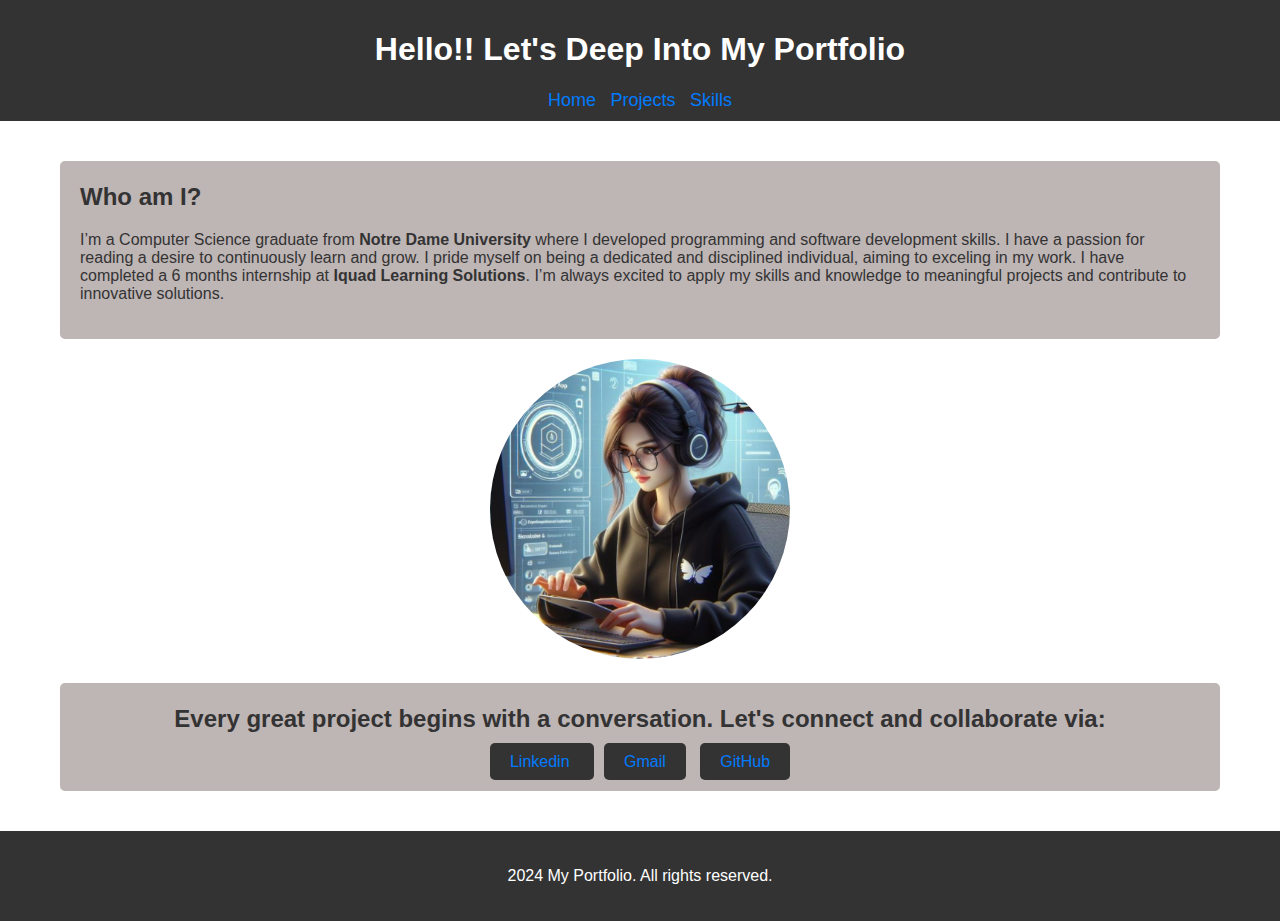
<file: index.html>
<!doctype html>
<html lang="en">
  <head>
    <link rel="stylesheet" href="./public/styles.css" />
    <link rel="stylesheet" href="./public/homeStyles.css" />
    <title>Home Page</title>
  </head>

  <body>
    <header>
      <h1>Hello!! Let's Deep Into My Portfolio</h1>
      <nav>
        <a class="links" href="./index.html">Home</a>
        <a class="links" href="./views/projects.html">Projects</a>
        <a class="links" href="./views/skills.html">Skills</a>
      </nav>
    </header>

    <div class="centralDiv">
      <div class="textDiv">
        <h2>Who am I?</h2>
        <p>
          I’m a Computer Science graduate from
          <b>Notre Dame University</b> where I developed programming and
          software development skills. I have a passion for reading a desire to
          continuously learn and grow. I pride myself on being a dedicated and
          disciplined individual, aiming to exceling in my work. I have
          completed a 6 months internship at <b>Iquad Learning Solutions</b>.
          I’m always excited to apply my skills and knowledge to meaningful
          projects and contribute to innovative solutions.
        </p>
      </div>

      <div class="imgDev">
        <img class="image" src="dev.png" alt="developer" />
      </div>

      <div class="textDiv connectDiv">
        <h2>
          Every great project begins with a conversation. Let's connect and
          collaborate via:
        </h2>
        <a
          class="connect"
          href="https://www.linkedin.com/in/dana-nasr-00a598322?utm_source=share&utm_campaign=share_via&utm_content=profile&utm_medium=android_app"
        >
          Linkedin
        </a>
        <a class="connect" href="https://nasr.dana.a@gmail.com">Gmail</a>
        <a class="connect" href="https://github.com/Dana-Nasr">GitHub</a>
      </div>
    </div>
    <footer>
      <p>2024 My Portfolio. All rights reserved.</p>
    </footer>
  </body>
</html>
</file>
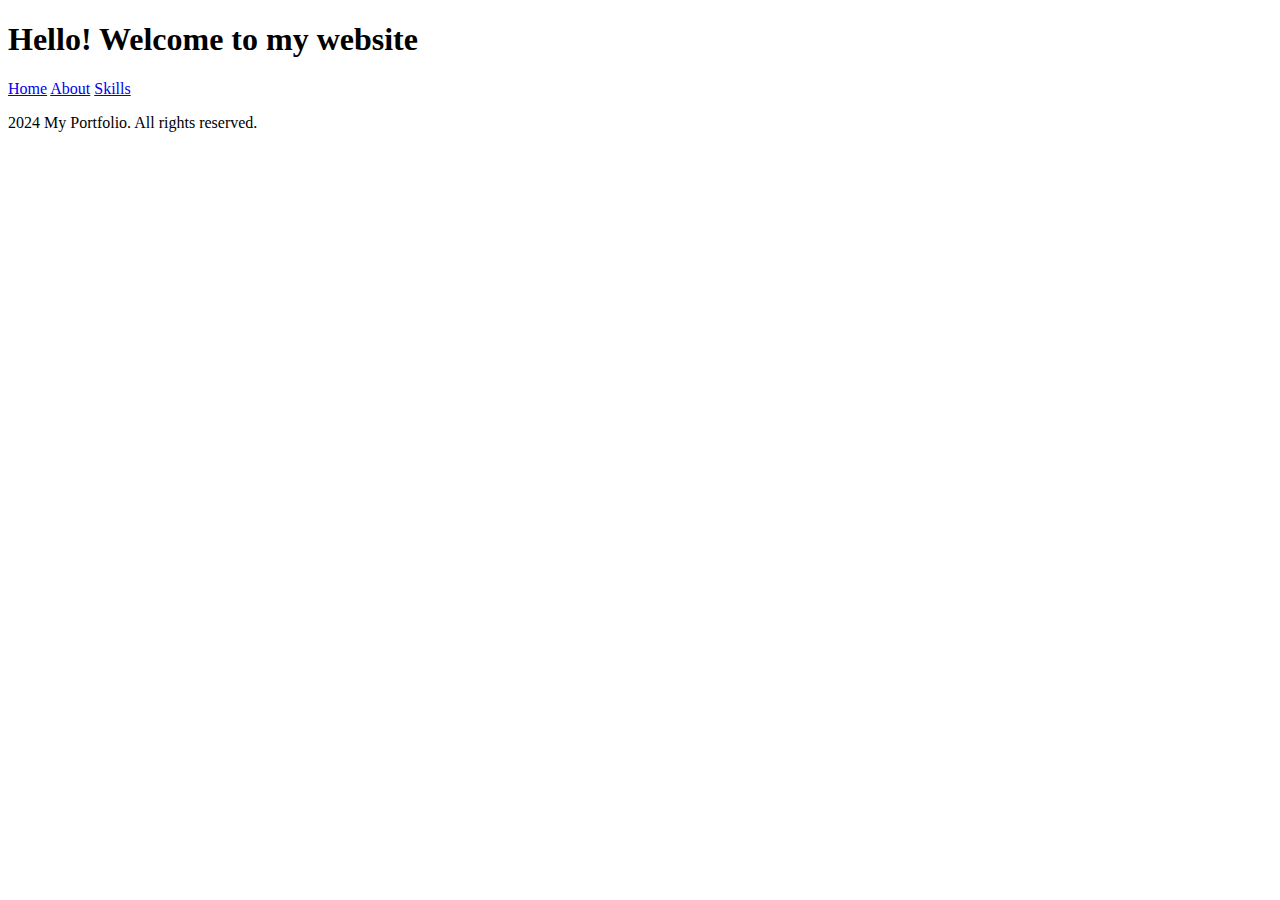
<file: views/about.html>
<!doctype html>
<html lang="en">
  <head>
    <title>Home Page</title>
  </head>
  <body>
    <header>
      <h1>Hello! Welcome to my website</h1>
      <nav>
        <a href="./index.html">Home</a>
        <a href="./views/about.html">About</a>
        <a href="./views/skills.html">Skills</a>
      </nav>
    </header>

    <footer>
      <p>2024 My Portfolio. All rights reserved.</p>
    </footer>
  </body>
</html>
</file>
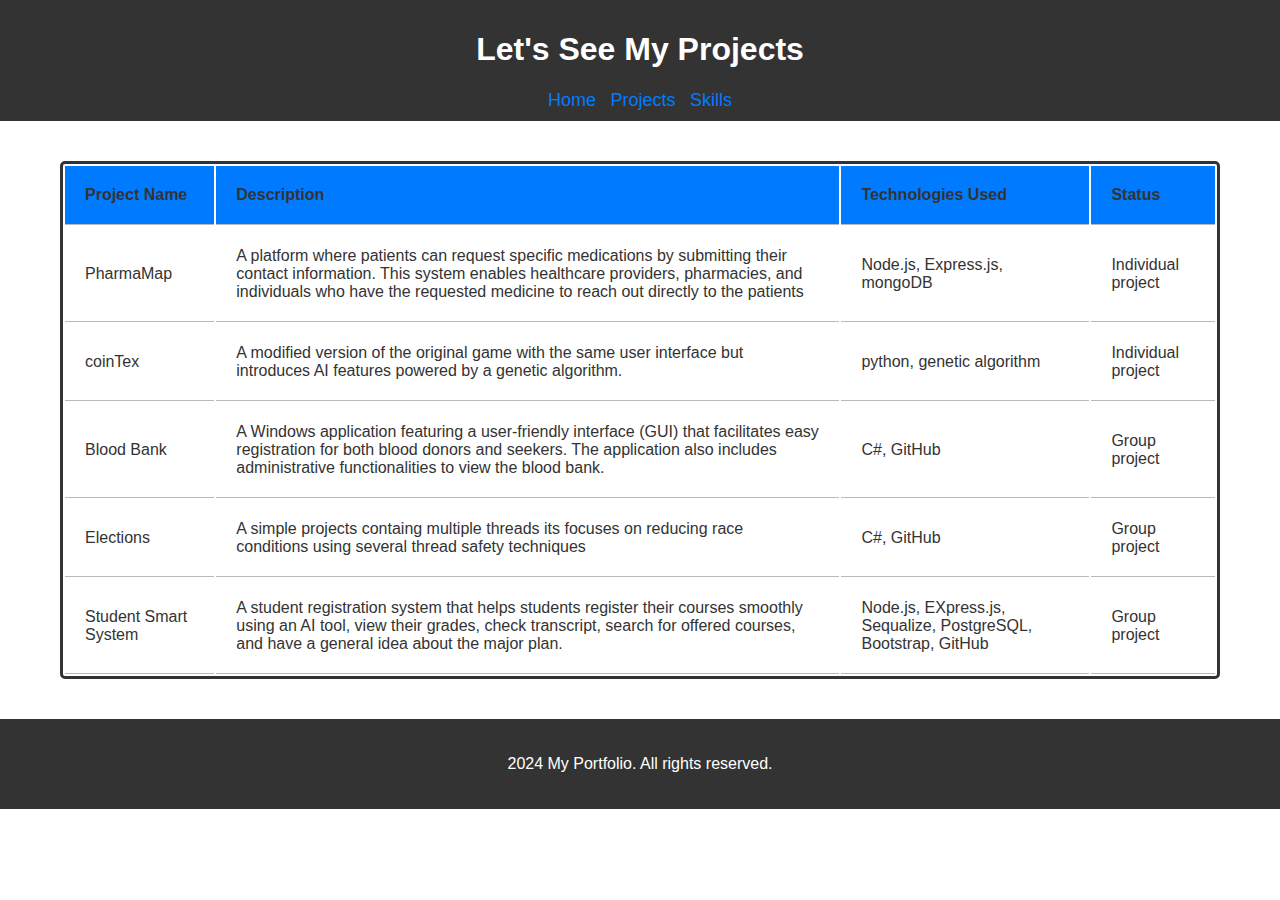
<file: views/projects.html>
<!doctype html>
<html lang="en">
  <head>
    <link rel="stylesheet" href="../public/styles.css" />
    <link rel="stylesheet" href="../public/tableStyles.css" />
    <title>About me</title>
  </head>
  <body>
    <header>
      <h1>Let's See My Projects</h1>
      <nav>
        <a class="links" href="../index.html">Home</a>
        <a class="links" href="./projects.html">Projects</a>
        <a class="links" href="./skills.html">Skills</a>
      </nav>
    </header>
    <div class="centralDiv">
      <table>
        <thead>
          <tr>
            <th>Project Name</th>
            <th>Description</th>
            <th>Technologies Used</th>
            <th>Status</th>
          </tr>
        </thead>

        <tbody>
          <tr>
            <td>PharmaMap</td>
            <td>
              A platform where patients can request specific medications by
              submitting their contact information. This system enables
              healthcare providers, pharmacies, and individuals who have the
              requested medicine to reach out directly to the patients
            </td>
            <td>Node.js, Express.js, mongoDB</td>
            <td>Individual project</td>
          </tr>
          <tr>
            <td>coinTex</td>
            <td>
              A modified version of the original game with the same user
              interface but introduces AI features powered by a genetic
              algorithm.
            </td>
            <td>python, genetic algorithm</td>
            <td>Individual project</td>
          </tr>
          <tr>
            <td>Blood Bank</td>
            <td>
              A Windows application featuring a user-friendly interface (GUI)
              that facilitates easy registration for both blood donors and
              seekers. The application also includes administrative
              functionalities to view the blood bank.
            </td>
            <td>C#, GitHub</td>
            <td>Group project</td>
          </tr>
          <tr>
            <td>Elections</td>
            <td>
              A simple projects containg multiple threads its focuses on
              reducing race conditions using several thread safety techniques
            </td>
            <td>C#, GitHub</td>
            <td>Group project</td>
          </tr>
          <tr>
            <td>Student Smart System</td>
            <td>
              A student registration system that helps students register their
              courses smoothly using an AI tool, view their grades, check
              transcript, search for offered courses, and have a general idea
              about the major plan.
            </td>
            <td>
              Node.js, EXpress.js, Sequalize, PostgreSQL, Bootstrap, GitHub
            </td>
            <td>Group project</td>
          </tr>
        </tbody>
      </table>
    </div>
    <footer>
      <p>2024 My Portfolio. All rights reserved.</p>
    </footer>
  </body>
</html>
</file>
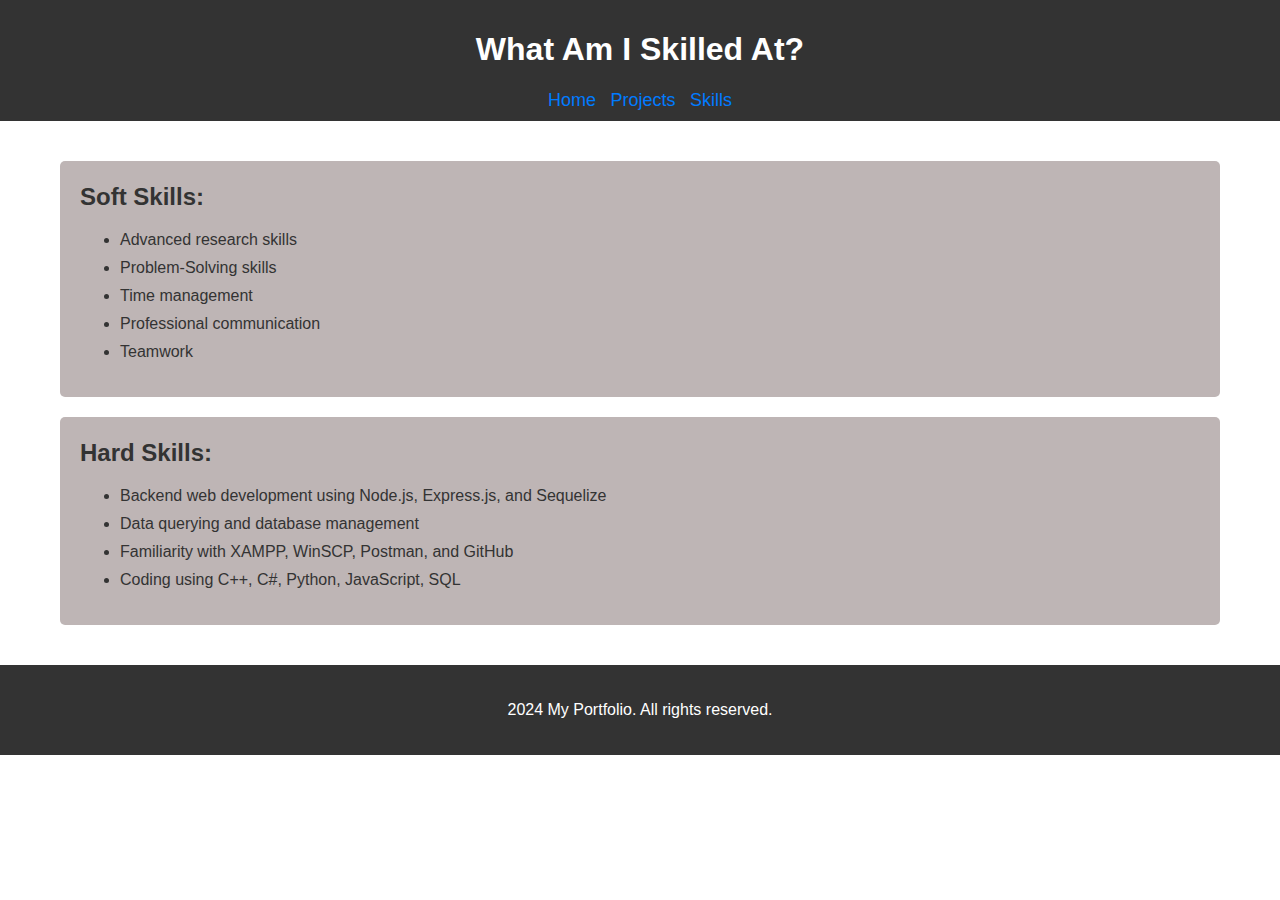
<file: views/skills.html>
<!doctype html>
<html lang="en">
  <head>
    <link rel="stylesheet" href="../public/styles.css" />
    <title>My skills</title>
  </head>
  <body>
    <header>
      <h1>What Am I Skilled At?</h1>
      <nav>
        <a class="links" href="../index.html">Home</a>
        <a class="links" href="./projects.html">Projects</a>
        <a class="links" href="./skills.html">Skills</a>
      </nav>
    </header>
    <div class="centralDiv">
      <div class="textDiv">
        <h2>Soft Skills:</h2>
        <ul>
          <li>Advanced research skills</li>
          <li>Problem-Solving skills</li>
          <li>Time management</li>
          <li>Professional communication</li>
          <li>Teamwork</li>
        </ul>
      </div>
      <div class="textDiv">
        <h2>Hard Skills:</h2>
        <ul>
          <li>
            Backend web development using Node.js, Express.js, and Sequelize
          </li>
          <li>Data querying and database management</li>
          <li>Familiarity with XAMPP, WinSCP, Postman, and GitHub</li>
          <li>Coding using C++, C#, Python, JavaScript, SQL</li>
        </ul>
      </div>
    </div>
    <footer>
      <p>2024 My Portfolio. All rights reserved.</p>
    </footer>
  </body>
</html>
</file>
<file: public/styles.css>
body {
  font-family: "Lucida Sans", "Lucida Sans Regular", "Lucida Grande",
    "Lucida Sans Unicode", Geneva, Verdana, sans-serif;
  margin: 0;
  padding: 0;
  background-color: #fff;
}

header {
  background: #333;
  color: #fff;
  padding: 10px;
  text-align: center;
}

footer {
  background: #333;
  color: #fff;
  padding: 20px;
  text-align: center;
}

.links {
  margin: 5px;
  color: #007bff;
  text-decoration: none;
  font-size: 18px;
}

h2 {
  color: #333;
}

.textDiv {
  margin: 20px;
  padding: 20px;
  padding-top: 2px;
  background: #beb5b5;
  border-radius: 5px;
  color: #333;
}

.centralDiv {
  margin: 40px;
}

li {
  margin-top: 10px;
}
</file>
<file: public/homeStyles.css>
.image {
  width: 300px;
  height: 300px;
  border-radius: 150px;
}

.imgDev {
  text-align: center;
}

.connectDiv {
  text-align: center;
}
.connect {
  padding: 10px 20px;
  background-color: #333;
  color: #007bff;
  text-align: center;
  text-decoration: none;
  border-radius: 5px;
  margin: 5px;
}
</file>
<file: public/tableStyles.css>
table {
  margin: 20px;
  background: #fff;
  border: 3px solid;
  border-radius: 5px;
  border-color: #333;
  color: #333;
}

th,
td {
  padding: 20px;
  text-align: left;
  border-bottom: 1px solid;
  border-color: #beb5b5;
}

th {
  background: #007bff;
}
</file>
